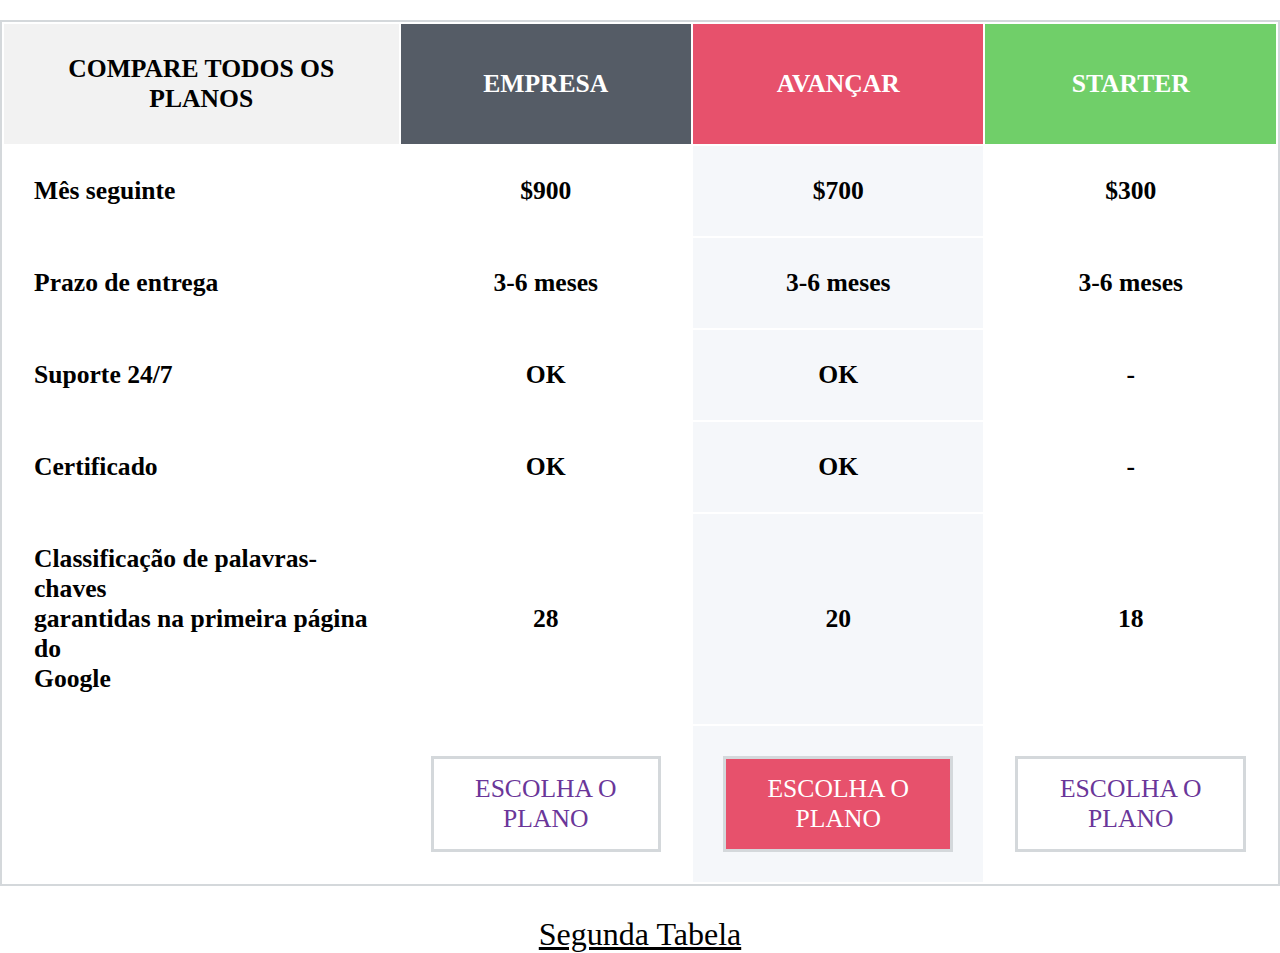
<file: index.html>
<!DOCTYPE html>
<html lang="pt-br">
<head>
    <meta charset="UTF-8">
    <meta name="viewport" content="width=device-width, initial-scale=1.0">
    <title>Tabela Formativa</title>
    <link rel="stylesheet" href="css/style.css">
    <link rel="icon" href="img/image.png">
</head>
<body>
    <table>
        <tbody>
            <tr>
                <th>COMPARE TODOS OS PLANOS</th>
                <th>EMPRESA</th>
                <th>AVANÇAR</th>
                <th>STARTER</th>
            </tr>
            <tr>
                <td>Mês seguinte</td>
                <td>$900</td>
                <td>$700</td>
                <td>$300</td>
            </tr>
            <tr>
                <td>Prazo de entrega</td>
                <td>3-6 meses</td>
                <td>3-6 meses</td>
                <td>3-6 meses</td>
            </tr>
            <tr>
                <td>Suporte 24/7</td>
                <td>OK</td>
                <td>OK</td>
                <td>-</td>
            </tr>
            <tr>
                <td>Certificado</td>
                <td>OK</td>
                <td>OK</td>
                <td>-</td>
            </tr>
            <tr>
                <td>Classificação de palavras-chaves<br>garantidas na primeira página do<br>Google</td>
                <td>28</td>
                <td>20</td>
                <td>18</td>
            </tr>
            <tr>
                <td>ㅤ</td>
                <td><h4 class="empresa">ESCOLHA O PLANO</h4></td>
                <td><h4 class="avancar">ESCOLHA O PLANO</h4></td>
                <td><h4 class="starter">ESCOLHA O PLANO</h4></td>
            </tr>
        </tbody>
    </table>
    <a href="pages/exercicio2.html">Segunda Tabela</a>
</body>
</html>
</file>
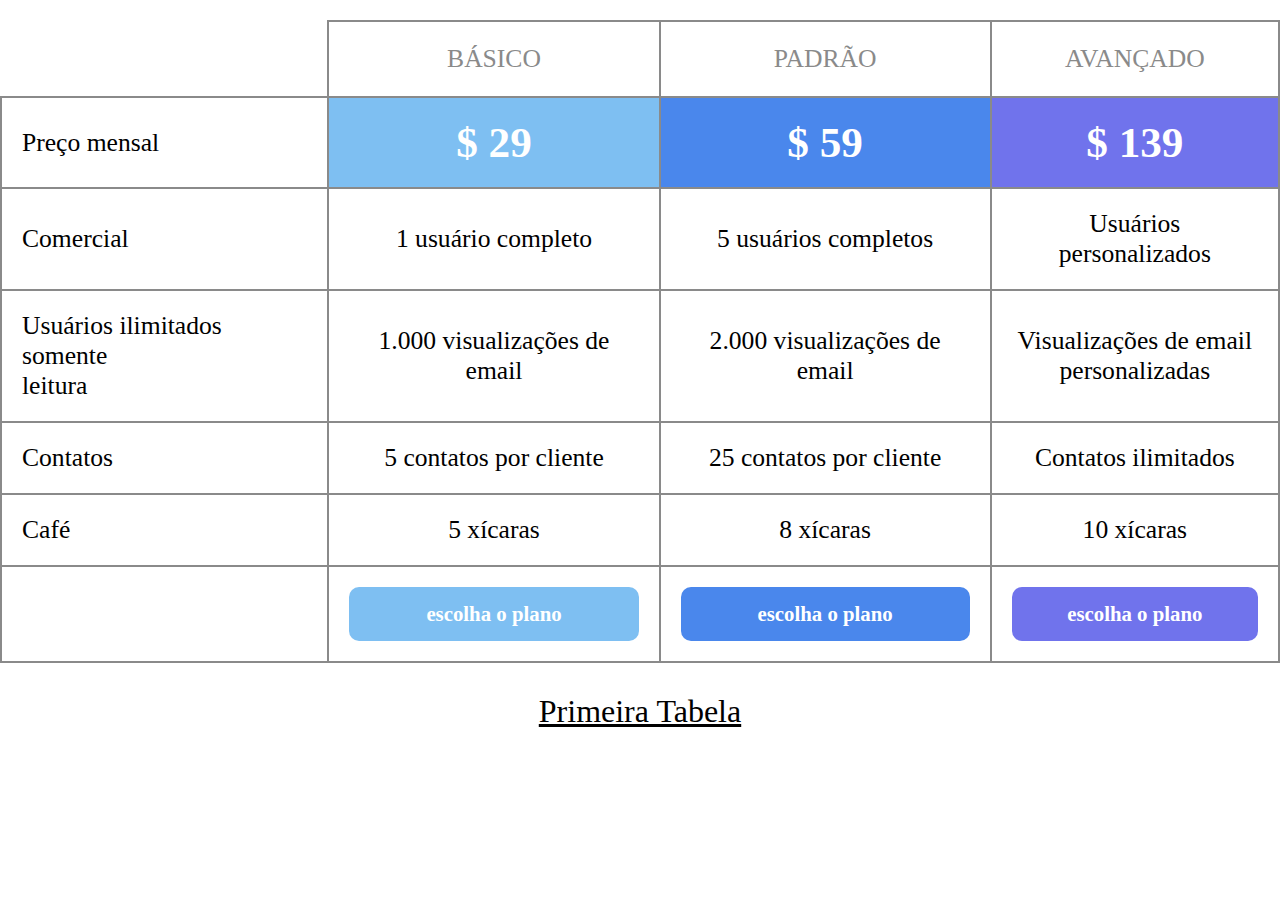
<file: pages/exercicio2.html>
<!DOCTYPE html>
<html lang="pt-br">
<head>
    <meta charset="UTF-8">
    <meta name="viewport" content="width=device-width, initial-scale=1.0">
    <title>Tabela Formativa</title>
    <link rel="stylesheet" href="../css/exercicio2.css">
    <link rel="icon" href="img/image.png">
</head>
<body>
    <table>
        <tbody>
            <tr>
                <th>ㅤ</th>
                <th>BÁSICO</th>
                <th>PADRÃO</th>
                <th>AVANÇADO</th>
            </tr>
            <tr>
                <td>Preço mensal</td>
                <td class="preco1">$ 29</td>
                <td class="preco2">$ 59</td>
                <td class="preco3">$ 139</td>
            </tr>
            <tr>
                <td>Comercial</td>
                <td>1 usuário completo</td>
                <td>5 usuários completos</td>
                <td>Usuários personalizados</td>
            </tr>
            <tr>
                <td>Usuários ilimitados somente<br>leitura</td>
                <td>1.000 visualizações de email</td>
                <td>2.000 visualizações de email</td>
                <td>Visualizações de email<br>personalizadas</td>
            </tr>
            <tr>
                <td>Contatos</td>
                <td>5 contatos por cliente</td>
                <td>25 contatos por cliente</td>
                <td>Contatos ilimitados</td>
            </tr>
            <tr>
                <td>Café</td>
                <td>5 xícaras</td>
                <td>8 xícaras</td>
                <td>10 xícaras</td>
            </tr>
            <tr>
                <td>ㅤ</td>
                <td><h4 class="basico">escolha o plano</h4></td>
                <td><h4 class="padrao">escolha o plano</h4></td>
                <td><h4 class="avancado">escolha o plano</h4></td>
            </tr>
        </tbody>
    </table>
    <a href="../index.html">Primeira Tabela</a>
</body>
</html>
</file>
<file: css/style.css>
* {
    margin: 0;
    padding: 0;
    box-sizing: border-box;
}
table{
    display: flex;
    justify-content: center;
    text-align: center;
    font-size: 1.6rem;
    padding-top: 20px;
    border-collapse: collapse;
}
tbody{
    border: 2px #d4d8db solid;
}
th, td{
    padding: 30px;
    border: 2px #ffffff solid;
    justify-content: center;
    font-weight: bold;
}
th:nth-child(1){
    background-color: #f2f2f2;
    color: #000000;
    padding-inline: 50px;
}
th:nth-child(2){
    background-color: #555c66;
    color: #ffffff;
}
th:nth-child(3){
    background-color: #e7516c;
    color: #ffffff;
}
th:nth-child(4){
    background-color: #70cf69;
    color: #ffffff;
}
td:nth-child(1){
    text-align: start;
}
td:nth-child(3){
    background-color: #f5f7fa;
}
.empresa{
    color: #6a3699;
    border: 3px #d4d8db solid;
    padding: 15px;
    font-weight: normal;
}
.empresa:hover{
    background-color: #d4d8db;
}
.avancar{
    background-color: #e7516c;
    color: #ffffff;
    border: 3px #d4d8db solid;
    padding: 15px;
    font-weight: normal;
}
.avancar:hover{
    background-color: #af2b43;
}
.starter{
    color: #6a3699;
    border: 3px #d4d8db solid;
    padding: 15px;
    font-weight: normal;
}
.starter:hover{
    background-color: #d4d8db;
}
a{
    display: flex;
    justify-content: center;
    padding-top: 30px;
    font-size: 2rem;
    color: #000000;
}
</file>
<file: css/exercicio2.css>
* {
    margin: 0;
    padding: 0;
    box-sizing: border-box;
}
table{
    display: flex;
    justify-content: center;
    text-align: center;
    font-size: 1.6rem;
    padding-top: 20px;
    border-collapse: collapse;
}
th, td{
    padding: 20px;
    border: 2px #8a8a8a solid;
    justify-content: center;
}
th{
    font-weight: lighter;
    color: #8a8a8a;
}
th:nth-child(1){
    border: none;
}
td:nth-child(1){
    text-align: start;
}
.preco1{
    font-size: 2.7rem;
    font-weight: bold;
    color: #ffffff;
    background-color: #7ebff2;
}
.preco2{
    font-size: 2.7rem;
    font-weight: bold;
    color: #ffffff;
    background-color: #4a87ec;
}
.preco3{
    font-size: 2.7rem;
    font-weight: bold;
    color: #ffffff;
    background-color: #7073ec;
}
.basico{
    color: #ffffff;
    background-color: #7ebff2;
    padding: 15px;
    font-size: 1.3rem;
    border-radius: 10px;
}
.padrao{
    color: #ffffff;
    background-color: #4a87ec;
    padding: 15px;
    font-size: 1.3rem;
    border-radius: 10px;
}
.avancado{
    color: #ffffff;
    background-color: #7073ec;
    padding: 15px;
    font-size: 1.3rem;
    border-radius: 10px;
}
a{
    display: flex;
    justify-content: center;
    padding-top: 30px;
    font-size: 2rem;
    color: #000000;
}
</file>
